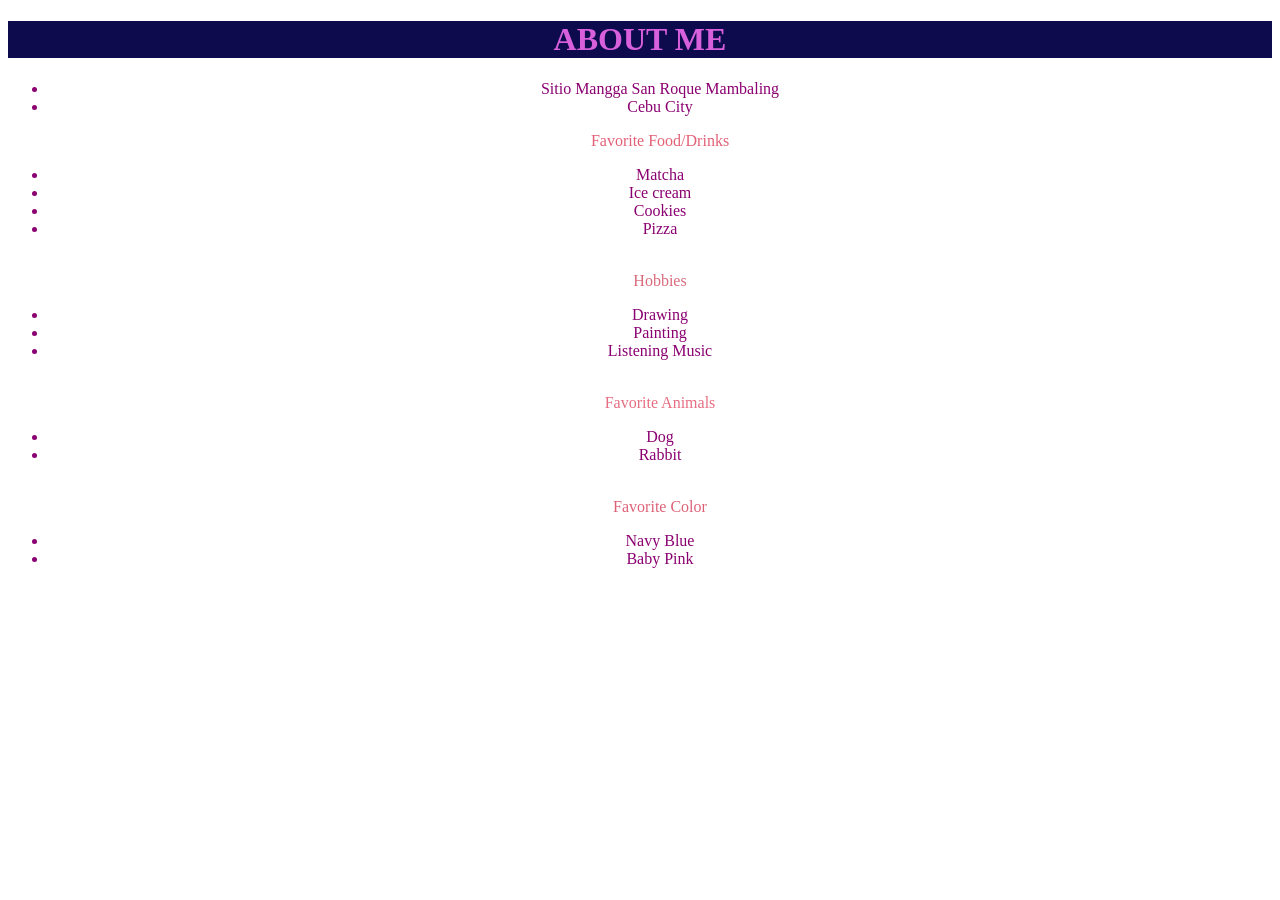
<file: ENGLIS/index.html>
<!DOCTYPE html>
<html lang="en">

<head>
    <meta charset="UTF-8">
    <meta name="viewport" content="width=device-width, initial-scale=1.0">
    <title>ABOUT</title>

</head> 

<link  rel="stylesheet" href="indext.html stylesheet css.css"/>

<body>
    <h1 style="text-align: center; color: rgb(216, 96, 221);"> ABOUT ME </h1>

    <ul>
        <li> Sitio Mangga San Roque Mambaling </li>
        <li> Cebu City </li>
    

          <p style="text-align: center; color: rgb(226, 96, 118);"> Favorite Food/Drinks</p>
      <li> Matcha </li>
      <li> Ice cream </li>
      <li> Cookies </li>
      <li> Pizza </li>
         <br>

          <p style="text-align: center; color: rgb(217, 106, 124);"> Hobbies </p>
      <li> Drawing </li>
      <li> Painting </li>
      <li> Listening Music </li>
         <br>

         <p style="text-align: center; color: rgb(230, 110, 130);"> Favorite Animals</p>
       <li> Dog </li>
       <li> Rabbit </li>
          <br>

         <p style="text-align: center; color: rgb(221, 98, 119);"> Favorite Color</p>
       <li> Navy Blue </li>
       <li> Baby Pink </li>
          <br>
    </ul>
    
</body>
</html>
</file>
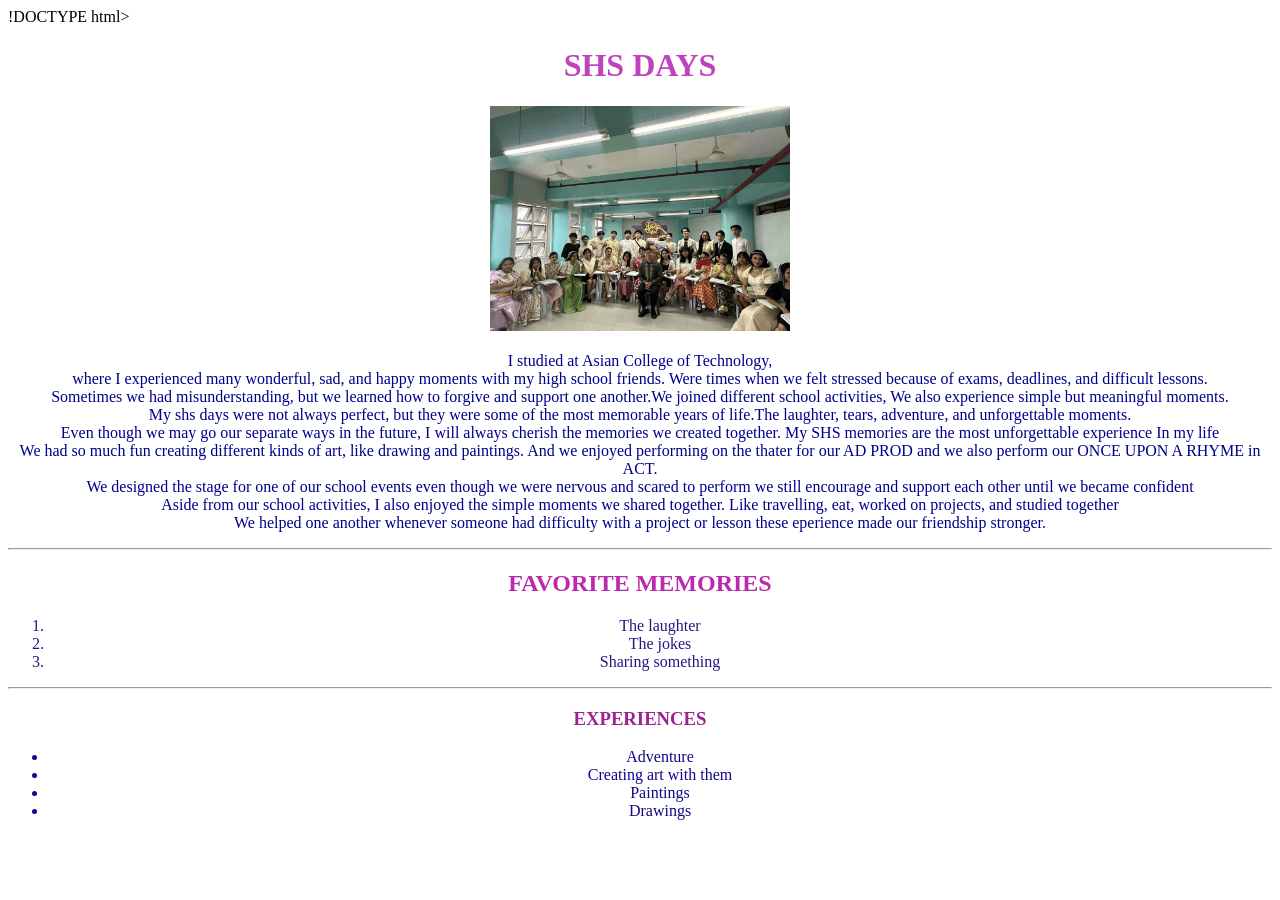
<file: ENGLIS/index(2).html>
!DOCTYPE html>
<html lang="en">
<head>
    <meta charset="UTF-8">
    <meta name="viewport" content="width=device-width, initial-scale=1.0">
    <title>SHS DAYS</title>
</head>

<body>

    <h1 style="text-align: center; color: rgb(189, 68, 189);">SHS DAYS</h1>

      <h4 style="text-align: center;"><img src="SHS.jpg" alt="SHS" width="300"></h4>

    <P style="text-align: center; color: darkblue;">
        I studied at Asian College of Technology,<br> where I experienced many wonderful, sad, and happy moments with my high school friends. Were times when we felt stressed because of exams, deadlines, and difficult lessons.<br>
         Sometimes we had misunderstanding, but we learned how to forgive and support one another.We joined different school activities, We also experience simple but meaningful moments.<br>
         My shs days were not always perfect, but they were some of the most memorable years of life.The laughter, tears, adventure, and unforgettable moments.<br>
         Even though we may go our separate ways in the future, I will always cherish the memories we created together.

        My SHS memories are the most unforgettable experience In my life<br> We had so much fun creating different kinds of art, like drawing and paintings.
        And we enjoyed performing on the thater for our AD PROD and we also perform our ONCE UPON A RHYME in ACT.<br>
        We designed the stage for one of our school events even though we were nervous and scared to perform we still encourage and support each
        other until we became confident<br> Aside from our school activities, I also enjoyed the simple moments we shared together. Like travelling, eat, worked on projects, and studied together<br>
         We helped one another whenever someone had difficulty with a project or lesson these eperience made our friendship stronger.<br>

    </P>
    
    <hr>

    <h2 style="text-align: center; color: rgb(185, 42, 173);"> FAVORITE MEMORIES </h2>
            <ol style="text-align: center; color: rgb(42, 21, 128);">
                <li> The laughter </li>
                <li> The jokes </li>
                <li> Sharing something </li>

             </ol>
        <hr>
          
    <h3 style="text-align: center; color: rgb(157, 33, 147);"> EXPERIENCES </h3>
              
            <ul style="text-align: center; color: rgb(15, 8, 135);">
                <li> Adventure </li>
                <li> Creating art with them </li>
                <li> Paintings </li>
                <li> Drawings </li>

             </ul>

                   
</body>
</html>
</file>
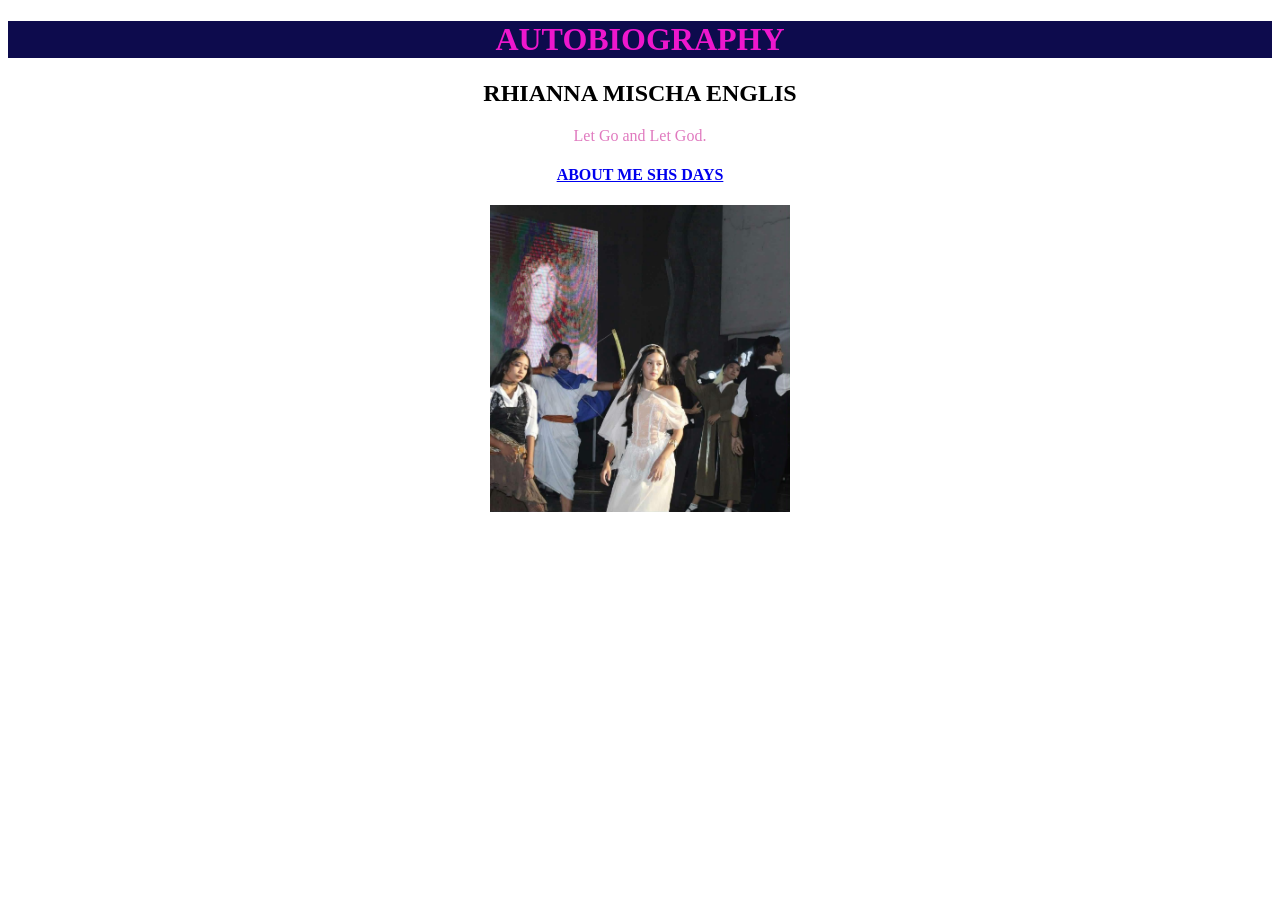
<file: ENGLIS/indext(3).html>
<!DOCTYPE html>
<html lang="en">
<head>
    <meta charset="UTF-8">
    <meta name="viewport" content="width=device-width, initial-scale=1.0">

    <title>AUTOBIOGRAPHY</title>
    <link rel="stylesheet" href="indext.html stylesheet css.css"/>
    
     

</head>
<body>
    
      <h1 style="text-align: center;"> AUTOBIOGRAPHY</h1>

          <h2 style="text-align: center;">RHIANNA MISCHA ENGLIS</h2>
    
                <p style="text-align: center;">Let Go and Let God.</p>

                <h4 style="text-align: center;"><a href="ABOUT">ABOUT ME 
                <a href="SHS DAYS">SHS DAYS</h4>
                
                
               <h3 style="text-align: center;"><img src="Me.jpg" alt="Me and I" width="300"></h3>
       
       
       
</body>
</html>
</file>
<file: ENGLIS/indext.html stylesheet css.css>
h1{
  color: hsl(309, 86%, 51%);
    background-color: #0d0b4d;
    text-align: center;
}

  color: hsl(309, 86%, 51%);
    background-color: #0d0b4d;
    text-align: center;


h2{
    color: rgb(187, 84, 162); 
    text-align: center; 
}

h5{
    text-align: center;
}

h3{
    color: rgb(161, 87, 160)
    text-align: center
}

p{
    color: rgb(224, 122, 191);
    text-align: center;
}

h4{
    color: rgb(249, 155, 227);
    text-align: center;
}


ol{
    color: rgb(212, 109, 195);
    text-align: center;
}

ul{
    color: rgb(139, 0, 113);
    text-align: center;


}
</file>
